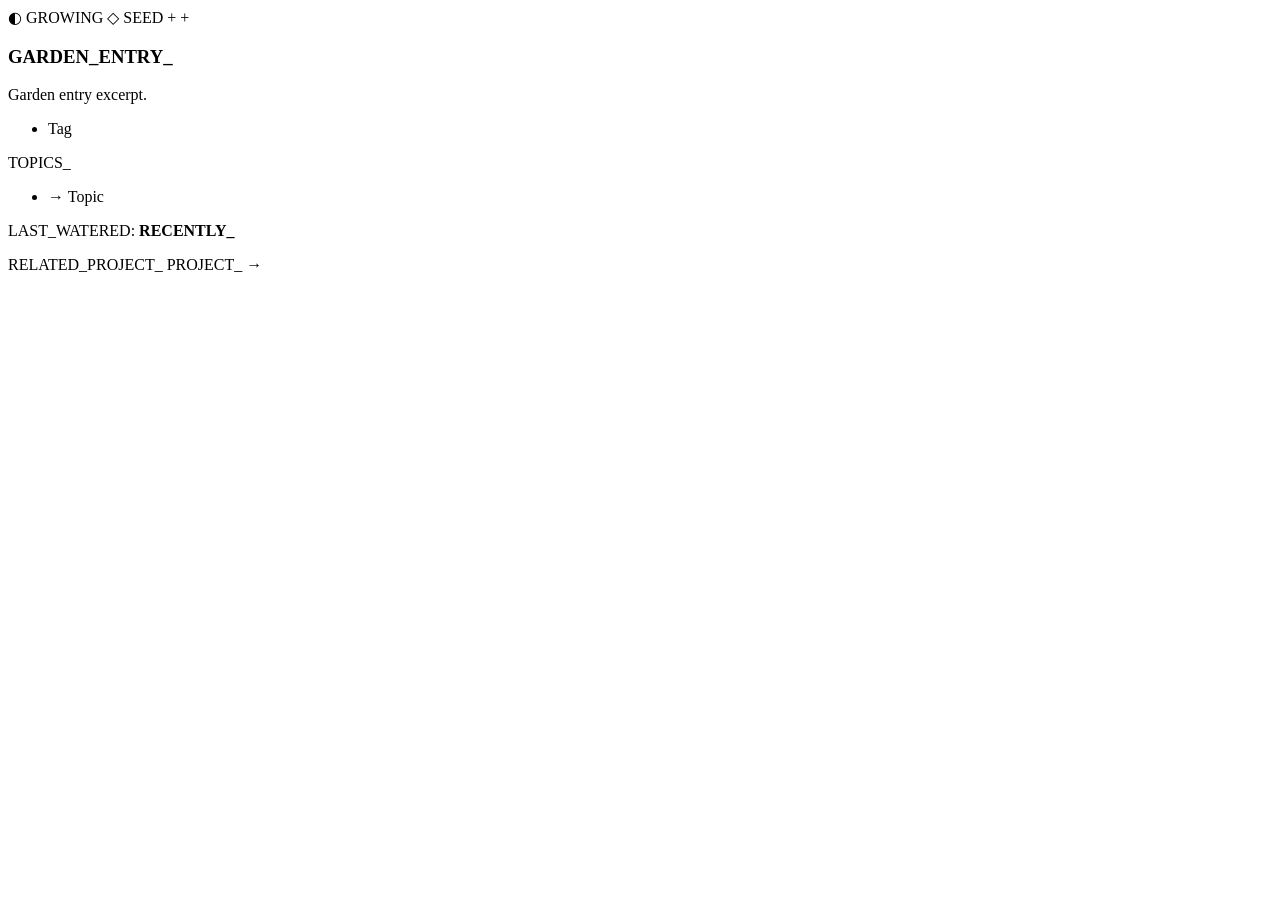
<file: src/main/resources/templates/fragments/garden-grid.html>
<!DOCTYPE html>
<html lang="en" xmlns:th="http://www.thymeleaf.org">
<body>
    <div th:fragment="gardenGrid(entries, relatedProjects, fullMode)"
         class="garden-grid"
         th:classappend="${fullMode} ? ' garden-grid--full' : ' garden-grid--compact'">
        <article class="garden-card pixel-card"
                 th:each="entry : ${entries}"
                 th:classappend="${entry.featured} ? ' garden-card--featured' : (${entry.isSeed()} ? ' garden-card--seed' : ' garden-card--growing')"
                 th:attr="data-garden-id=${entry.id},data-garden-status=${entry.status}">
            <header class="garden-card__header">
                <span class="status-indicator garden-card__status" th:if="${entry.isGrowing()}">
                    <span aria-hidden="true">&#9680;</span> <span th:text="${entry.status}">GROWING</span>
                </span>
                <span class="status-indicator garden-card__status garden-card__status--seed" th:if="${entry.isSeed()}">
                    <span aria-hidden="true">&#9671;</span> <span th:text="${entry.status}">SEED</span>
                </span>
                <span class="garden-card__sprout" aria-hidden="true">+ +</span>
            </header>

            <h3 class="garden-card__title" th:text="${entry.title}">GARDEN_ENTRY_</h3>
            <p class="garden-card__excerpt" th:text="${entry.excerpt}">Garden entry excerpt.</p>

            <ul class="garden-card__tags">
                <li th:each="tag : ${entry.tags}">
                    <span class="pixel-badge garden-card__tag" th:text="${tag}">Tag</span>
                </li>
            </ul>

            <div class="garden-card__topics-block">
                <p class="garden-card__label">TOPICS_</p>
                <ul class="garden-card__topics">
                    <li th:each="topic : ${entry.topics}">
                        <span aria-hidden="true">&rarr;</span>
                        <span th:text="${topic}">Topic</span>
                    </li>
                </ul>
            </div>

            <footer class="garden-card__footer">
                <p class="garden-card__watered">
                    <span>LAST_WATERED:</span>
                    <strong th:text="${entry.lastWatered}">RECENTLY_</strong>
                </p>

                <th:block th:if="${entry.hasRelatedProject()}"
                          th:with="relatedProject=${relatedProjects.get(entry.id)}">
                    <div class="garden-card__related" th:if="${relatedProject != null}">
                        <span>RELATED_PROJECT_</span>
                        <a th:href="|/projects#project-${relatedProject.id}|"
                           th:text="|${relatedProject.title} &#8594;|">PROJECT_ &#8594;</a>
                    </div>
                </th:block>
            </footer>
        </article>
    </div>
</body>
</html>
</file>
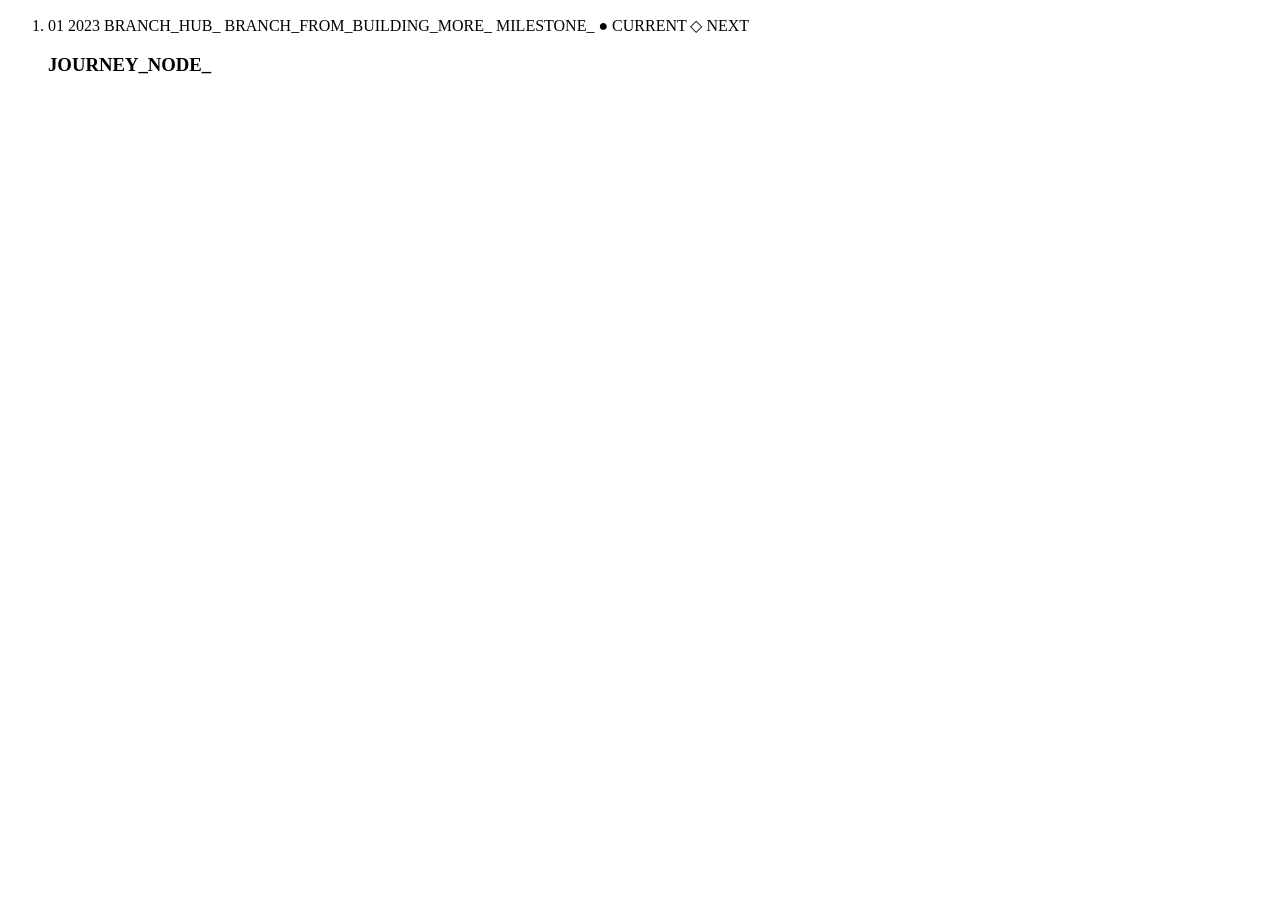
<file: src/main/resources/templates/fragments/journey-map.html>
<!DOCTYPE html>
<html lang="en" xmlns:th="http://www.thymeleaf.org">
<body>
    <div th:fragment="journeyMap(journeyNodes)" class="journey-map">
        <ol class="journey-map__list" aria-label="Learning journey progression">
            <li class="journey-map__item"
                th:each="node : ${journeyNodes}"
                th:classappend="${node.compact()} ? ' journey-map__item--compact' : ''"
                th:attr="data-node-id=${node.id},data-node-kind=${node.kind},data-parent-id=${node.parentId},data-node-order=${node.order},data-compact=${node.compact},aria-current=${node.isCurrent()} ? 'step' : null">
                <article class="journey-node pixel-card">
                    <div class="journey-node__meta">
                        <span class="journey-node__index"
                              th:text="${#numbers.formatInteger(node.order, 2)}">01</span>
                        <span class="journey-node__year pixel-label"
                              th:if="${node.hasYear()}"
                              th:text="${node.year}">2023</span>
                        <span class="journey-node__kind" th:if="${node.isGroup()}">BRANCH_HUB_</span>
                        <span class="journey-node__kind" th:if="${node.isBranch()}">
                            BRANCH_FROM_BUILDING_MORE_
                        </span>
                        <span class="journey-node__kind"
                              th:if="${!node.isGroup() and !node.isBranch() and !node.isCurrent() and !node.isNext()}">MILESTONE_</span>
                        <span class="status-indicator journey-node__status"
                              th:if="${node.isCurrent()}"><span aria-hidden="true">&#9679;</span> CURRENT</span>
                        <span class="status-indicator journey-node__status"
                              th:if="${node.isNext()}"><span aria-hidden="true">&#9671;</span> NEXT</span>
                    </div>
                    <h3 class="journey-node__title" th:text="${node.title}">JOURNEY_NODE_</h3>
                </article>
            </li>
        </ol>
    </div>
</body>
</html>
</file>
